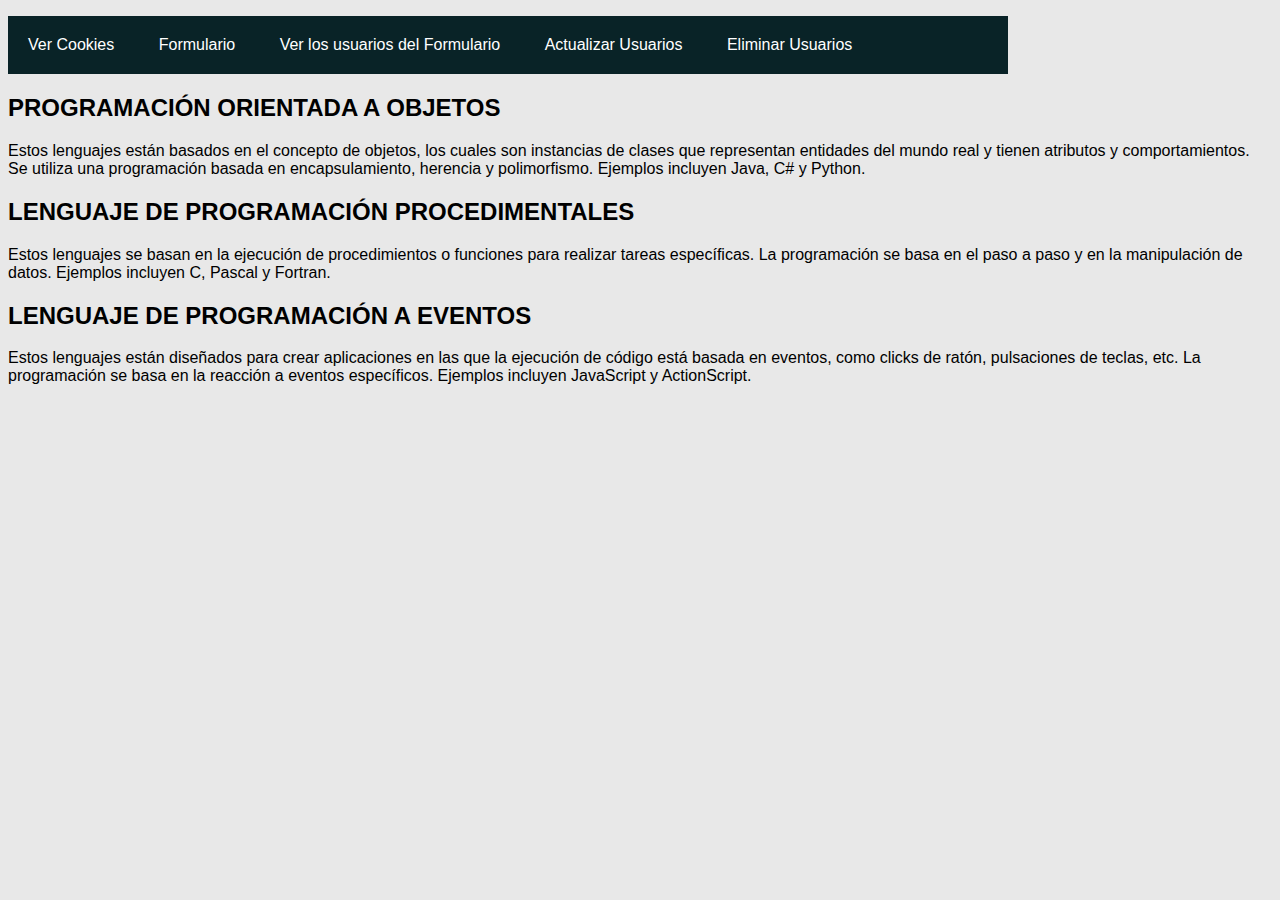
<file: index.html>
<!DOCTYPE html>
<html lang="en">
<head>
    <meta charset="UTF-8">
    <meta http-equiv="X-UA-Compatible" content="IE=edge">
    <meta name="viewport" content="width=device-width, initial-scale=1.0">
    <link rel="icon" type="image/x-icon" href="img/Logo.ico">
    <title>Hito Individual - Programación</title>
    <link rel="stylesheet" href="css/style.css">
</head>
<body>
    <ul class="menu">
			<li><a href="cookies.php">Ver Cookies</a></li>
			<li><a href="formulario.html">Formulario</a></li>
			<li><a href="ver.php">Ver los usuarios del Formulario</a></li>
			<li><a href="login.html">Actualizar Usuarios</a></li>
			<li><a href="#">Eliminar Usuarios</a></li>
	</ul>
    <h2>PROGRAMACIÓN ORIENTADA A OBJETOS</h2>
    <p>Estos lenguajes están basados en el concepto de objetos, los cuales son instancias de clases que representan entidades del mundo real y tienen atributos y comportamientos. Se utiliza una programación basada en encapsulamiento, herencia y polimorfismo. Ejemplos incluyen Java, C# y Python.</p>
    
    <h2>LENGUAJE DE PROGRAMACIÓN PROCEDIMENTALES</h2>
    <p> Estos lenguajes se basan en la ejecución de procedimientos o funciones para realizar tareas específicas. La programación se basa en el paso a paso y en la manipulación de datos. Ejemplos incluyen C, Pascal y Fortran.</p>

    <h2>LENGUAJE DE PROGRAMACIÓN A EVENTOS</h2>
    <p>Estos lenguajes están diseñados para crear aplicaciones en las que la ejecución de código está basada en eventos, como clicks de ratón, pulsaciones de teclas, etc. La programación se basa en la reacción a eventos específicos. Ejemplos incluyen JavaScript y ActionScript.</p>

</body>
</html>
</file>
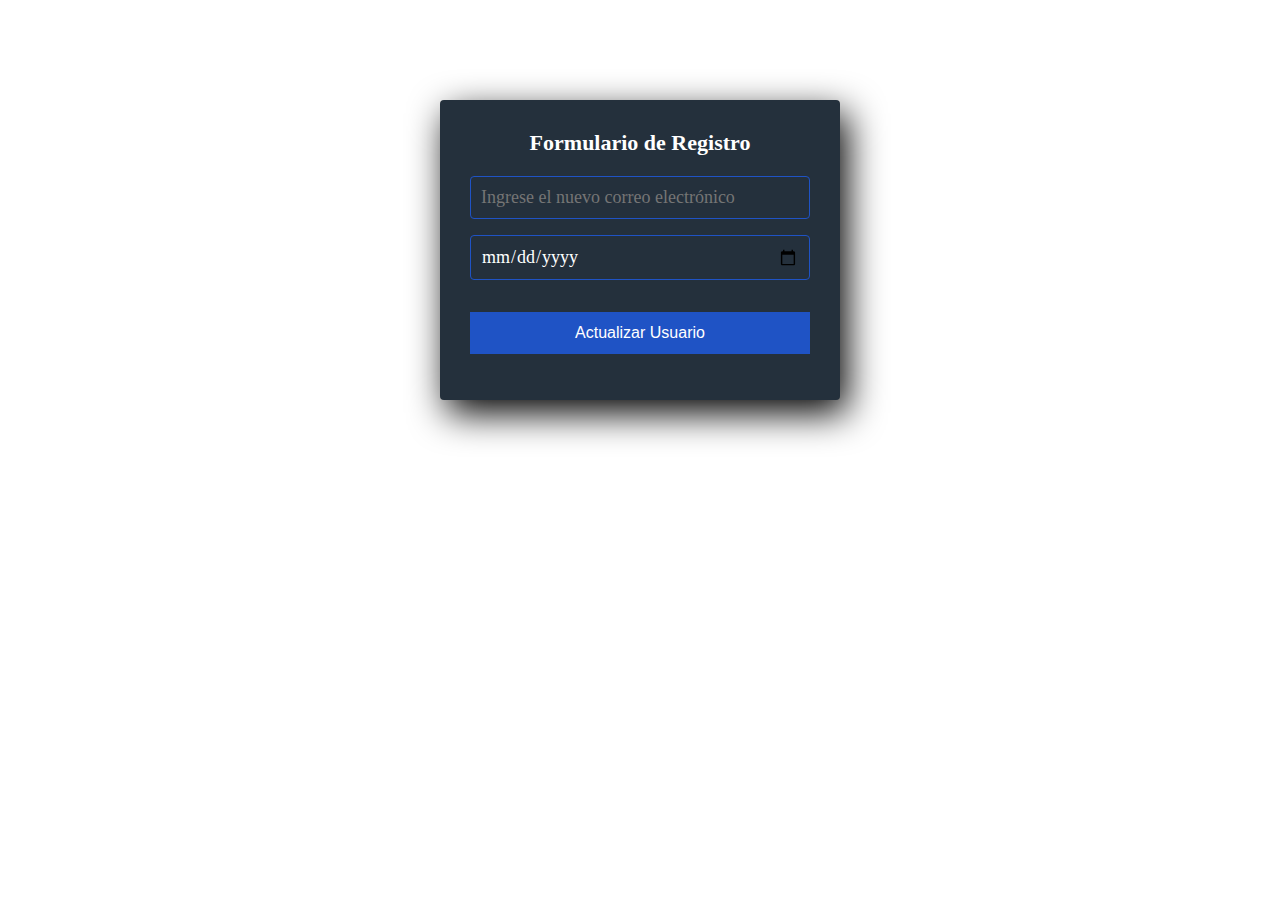
<file: actualizar.html>
<!DOCTYPE html>
<html lang="en">
<head>
    <meta charset="UTF-8">
    <meta http-equiv="X-UA-Compatible" content="IE=edge">
    <meta name="viewport" content="width=device-width, initial-scale=1.0">
    <link rel="stylesheet" href="css/style_formulario.css">
    <link rel="icon" type="image/x-icon" href="img/Logo.ico">
    <title>Formulario</title>
</head>
<body>
    <form action="actualizar.php" method="post">
        <section class="form-register">
            <h4>Formulario de Registro</h4>
            <input class="controls" type="email" name="correo" placeholder="Ingrese el nuevo correo electrónico" required>
            <input class="controls" type="date" name="fecha" placeholder="Ingrese la nueva fecha de publicación prevista para su blog">
            <input class="botons" type="submit" value="Actualizar Usuario" name="enviar">
        </section>
    </form>
</body>
</html>
</file>
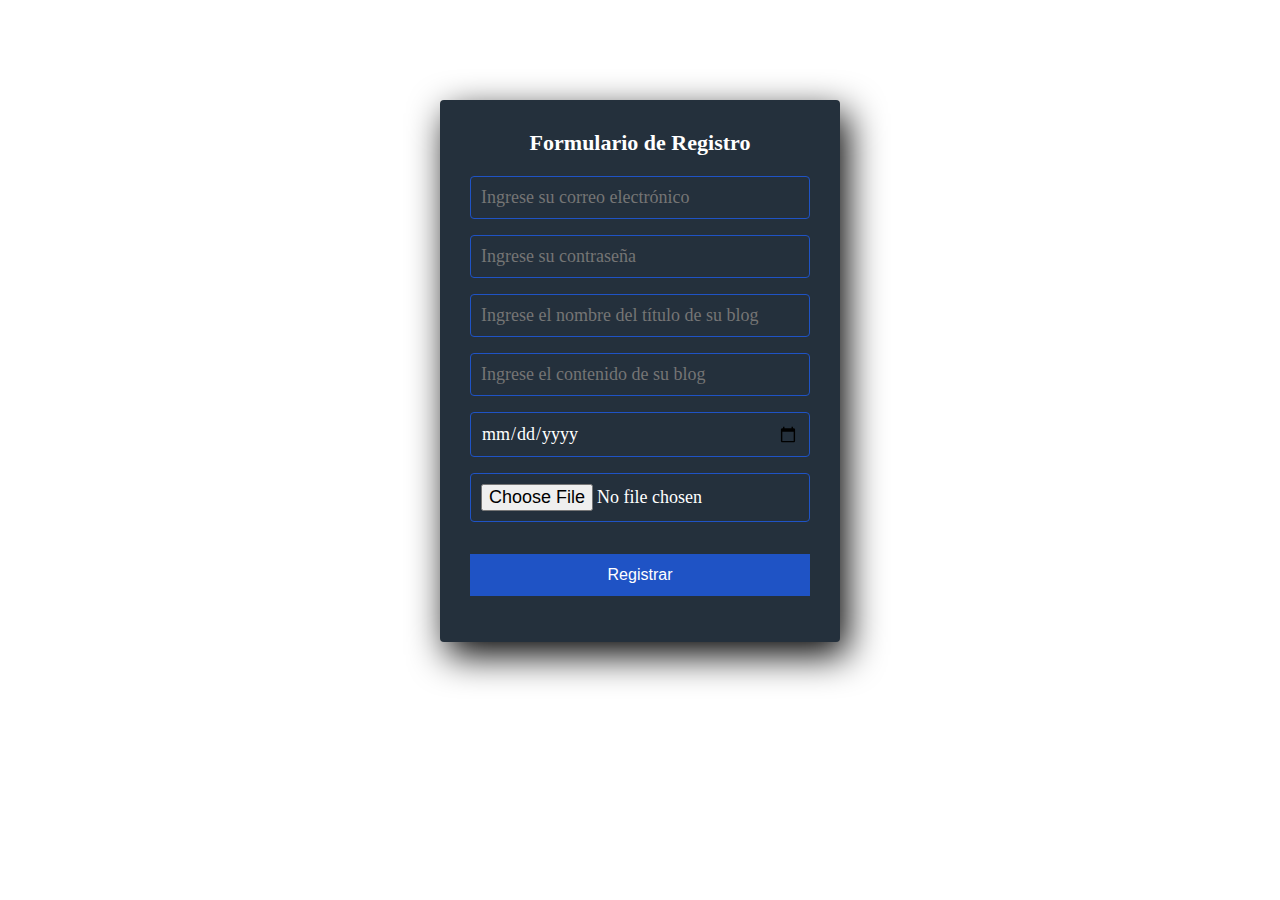
<file: formulario.html>
<!DOCTYPE html>
<html lang="en">
<head>
    <meta charset="UTF-8">
    <meta http-equiv="X-UA-Compatible" content="IE=edge">
    <meta name="viewport" content="width=device-width, initial-scale=1.0">
    <link rel="stylesheet" href="css/style_formulario.css">
    <link rel="icon" type="image/x-icon" href="img/Logo.ico">
    <title>Formulario</title>
</head>
<body>
    <form action="formulario.php" method="post">
        <section class="form-register">
            <h4>Formulario de Registro</h4>
            <input class="controls" type="email" name="correo" placeholder="Ingrese su correo electrónico" required>
            <input class="controls" type="password" name="pass" placeholder="Ingrese su contraseña" required>
            <input class="controls" type="text" name="titulo" placeholder="Ingrese el nombre del título de su blog" required>
            <input class="controls" type="text" name="contenido" placeholder="Ingrese el contenido de su blog" required>
            <input class="controls" type="date" name="fecha" placeholder="Ingrese la fecha de publicación prevista para su blog">
            <input class="controls" type="file" name="imagen" placeholder="Ingrese la imagen que quiere para su blog">
            <input class="botons" type="submit" value="Registrar" name="enviar">
        </section>
    </form>
</body>
</html>
</file>
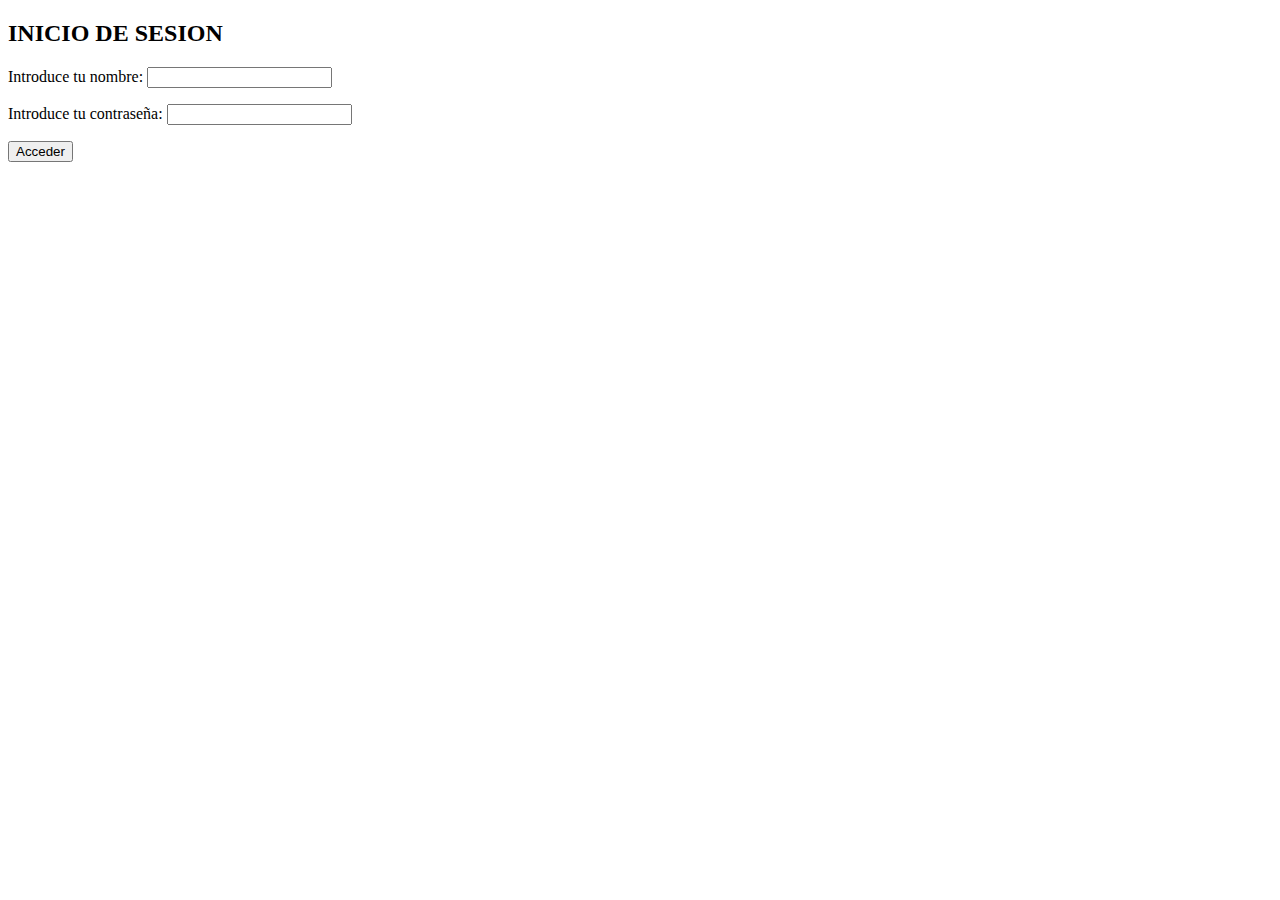
<file: login.html>
<!DOCTYPE html>
<html lang="en">
<head>
    <meta charset="UTF-8">
    <meta http-equiv="X-UA-Compatible" content="IE=edge">
    <meta name="viewport" content="width=device-width, initial-scale=1.0">
    <title>Document</title>
</head>
<body>
    <h2>INICIO DE SESION</h2>
    <form action="login.php" method="post">
        <p>Introduce tu nombre: <input type="text" name="nombre"></p>
        <p>Introduce tu contraseña: <input type="password" name="pass"></p>
        <p><input type="submit" value="Acceder"></p>
    </form>
</body>
</html>
</file>
<file: css/style.css>
body {
    background-color:beige;
}

body{
	font-family: arial, helvetica;
	background: #e8e8e8;
}

.menu{
	list-style: none;
	padding: 0;
	background: #092327;
	width: 90%;
	max-width: 1000px;
	margin: left;
}

.menu li a{
	text-decoration: none;
	color: white;
	padding: 20px;
	display: block;
}

.menu li{
	display: inline-block;
	text-align: left;
}

.menu li a:hover{
	background: #ef8354;
}
</file>
<file: css/style_formulario.css>
form {
    text-align: center;
    font-size: 120%;
}

* {
    margin: 0;
    padding: 0;
    box-sizing: border-box;
}
  
.form-register {
    width: 400px;
    background: #24303c;
    padding: 30px;
    margin: auto;
    margin-top: 100px;
    border-radius: 4px;
    font-family: 'calibri';
    color: white;
    box-shadow: 7px 13px 37px #000;
}
  
.form-register h4 {
    font-size: 22px;
    margin-bottom: 20px;
}
  
.controls {
    width: 100%;
    background: #24303c;
    padding: 10px;
    border-radius: 4px;
    margin-bottom: 16px;
    border: 1px solid #1f53c5;
    font-family: 'calibri';
    font-size: 18px;
    color: white;
}
  
.form-register p {
    height: 40px;
    text-align: center;
    font-size: 18px;
    line-height: 40px;
}
  
.form-register a {
    color: white;
    text-decoration: none;
}
  
.form-register a:hover {
    color: white;
    text-decoration: underline;
}
  
.form-register .botons {
    width: 100%;
    background: #1f53c5;
    border: none;
    padding: 12px;
    color: white;
    margin: 16px 0;
    font-size: 16px;
}
</file>
